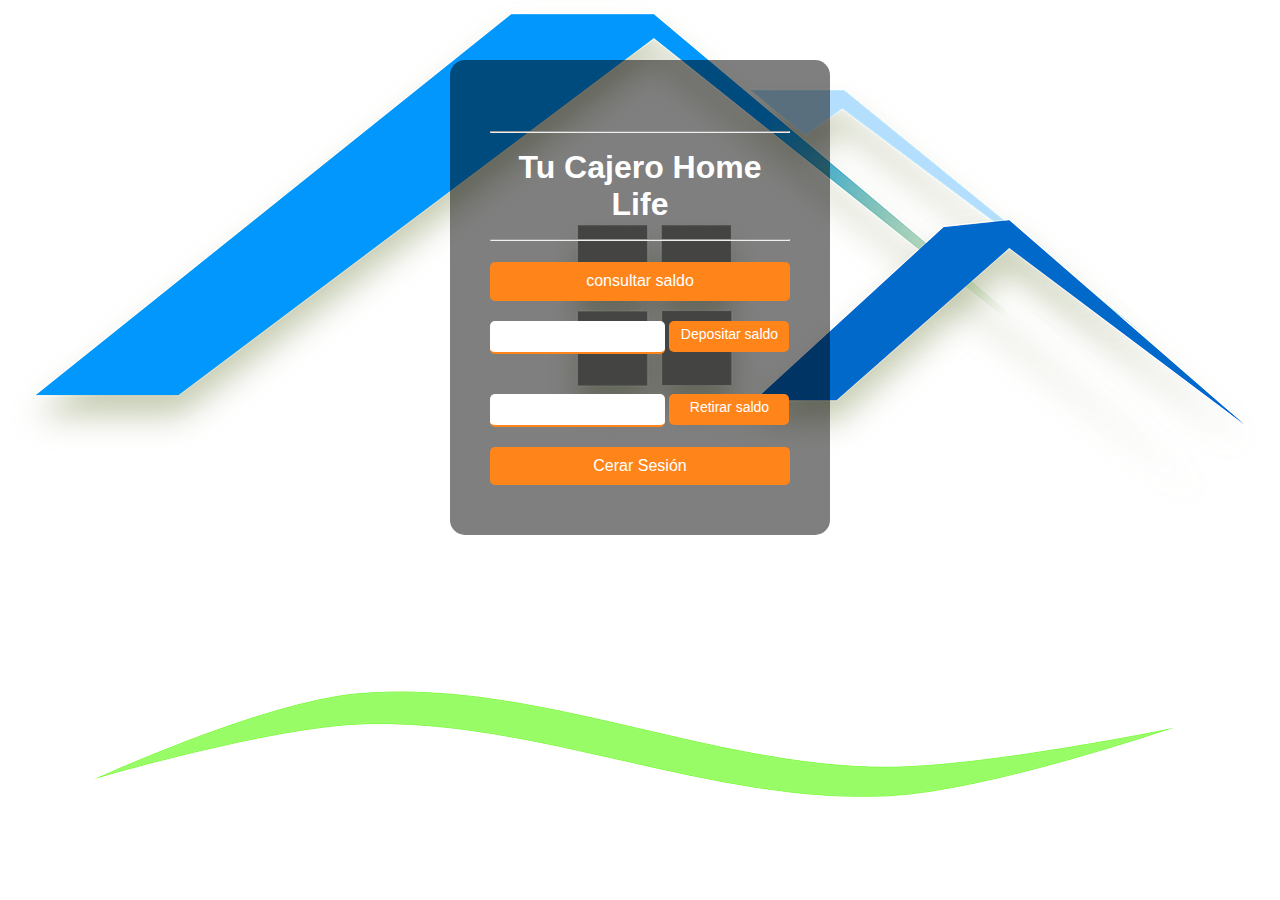
<file: cajero.html>
<!DOCTYPE html>
<html lang="en">
<head>
    <meta charset="UTF-8">
    <meta name="viewport" content="width=device-width, initial-scale=1.0">
    <title>TU CAJERO HOME LIFE</title>
    <link rel="stylesheet" href="css/Normalize.css">
    <link rel="stylesheet" href="css/cajero.css">
    <script type="text/javascript" src="cajero.js"></script>
</head>
<body>
    <form id="miCajero" name="" method="POST">
        <h1><strong><hr>Tu Cajero Home Life<hr></strong></h1>
        <button onclick="consultar();">consultar saldo</button>


        <label>
            <input type="number" id="dep"/>
            <input type="submit" value="Depositar saldo" onclick="depositar()"/> 
        </label>

        <label>
            <input type="number" id="ret"/>
            <input type="submit" value="Retirar saldo" onclick="retirar()"/> 
        </label>

        <button onclick="Cerrar();"><a href="index.html">Cerar Sesión</a></button>
    </form>
</body>
</html>
</file>
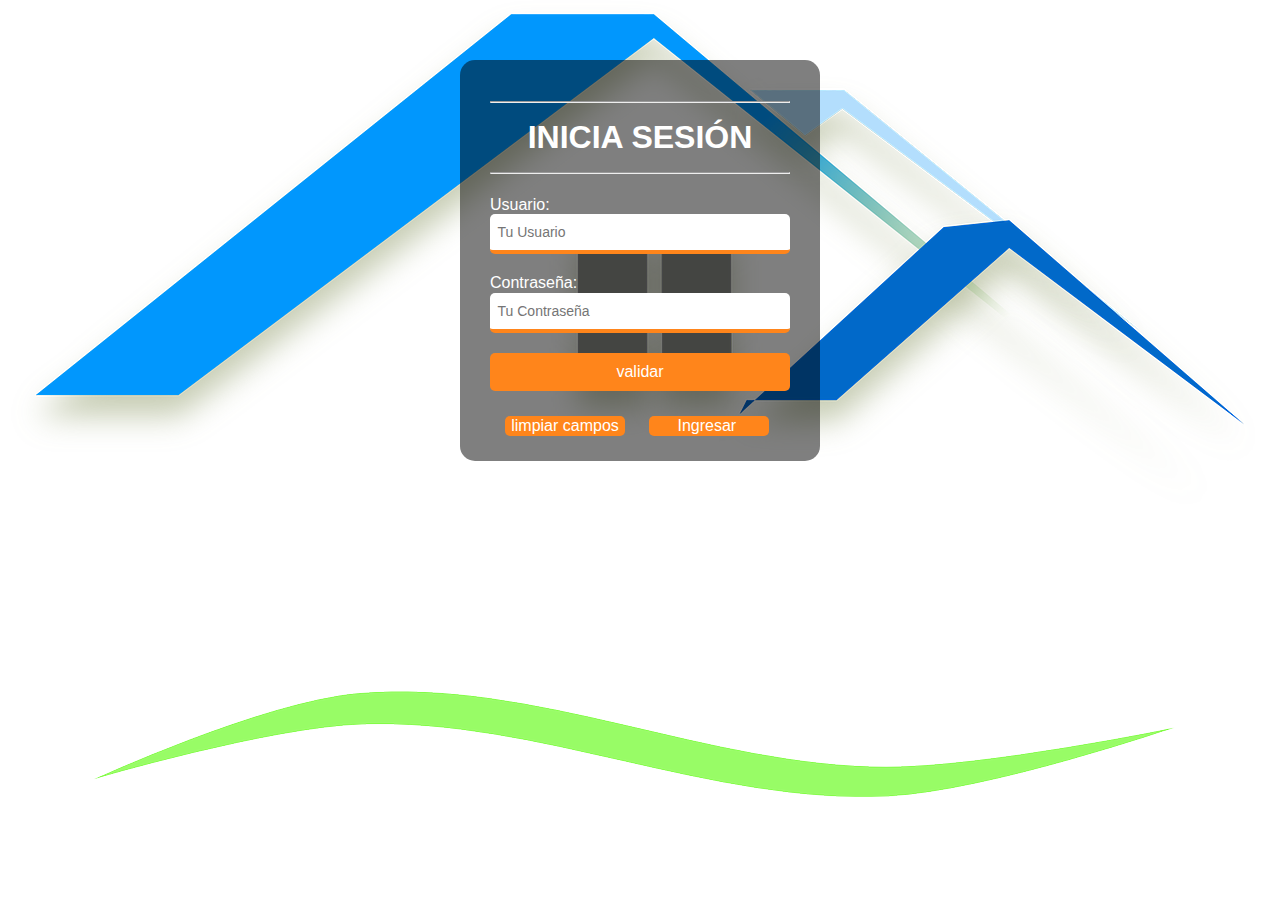
<file: login.html>
<!DOCTYPE html>
<html lang="en">
<head>
    <meta charset="UTF-8">
    <meta name="viewport" content="width=device-width, initial-scale=1.0">
    <title>INICIA SESIÓN</title>
    
    <link rel="stylesheet" href="css/login.css"> 
    <link rel="stylesheet" href="css/Normalize.css">



</head>
<body>

        <form id="login">
            <h1><hr>INICIA SESIÓN<hr></h1>

            <label>Usuario:</label> 
            <input type="text" name="usuario" id="usuario" placeholder="  Tu Usuario" >

            <label>Contraseña:</label>
            <input type="password" name="pass" id="pass" placeholder="  Tu Contraseña" >

            <input type="button" name="btnVereficar" id="btnVerificar" onclick="validar()" value="validar" >

            <button onclick="limpiar ()">limpiar campos</button>
            <button><a href="cajero.html">Ingresar</a></button>
        </form>
        <script type="text/javascript">
        
        let contador = 0
        function validar(){
            var usuario = document.getElementById("usuario").value;
            var contraseña = document.getElementById("pass").value;
            
            if (usuario == "fabio" && contraseña ==  "12345" ){
                alert("usuario y contraseña son validos")
                contador = 3

            }else{
                contador++
                if (contador > 3){
                    
                    alert("! has fallado tus tres intentos !")
                }else{
                    alert("usuario o contraseña son incorrectos intentos : " + contador + " verifique sus datos" )
                    
                }   
            }
        }
        function limpiar(){
            document.getElementById('login').reset();
        }
        </script>


</body>

</html>
</file>
<file: css/cajero.css>
body{
    font-family: 'Arial';
    background-image: url(../img/fondo.png);
    background-repeat: no-repeat;
}
#miCajero{
    width: 100%;
    max-width: 300px;
    margin: 60px auto;
    color: #fff;
    border-radius: 15px;
    background: rgba(0, 0, 0, .5);
    padding: 50px 40px;
}
#miCajero h1{
    width: 100%;
    text-align:center;
    font-family: 'Arial';
}
#miCajero button {
    background: #ff851b;
    color: #fff;
    border: none;
    width: 100%;
    padding: 10px 0;
    font-family: 'Arial';
    font-size: 16px;
    cursor: pointer;
    border-radius: 5px;
}
#miCajero #dep{
    width: 50%;
    padding: 5px 5px 10px 20px;
    color: black;
    border: none;
    border-radius: 5px;
    border-bottom: 2px solid #ff851b;
    font-family: 'Arial';
    font-size: 14px;
    font-weight: normal;
    margin: 20px 0px 20px 0px;
}
#miCajero #dep[type=number]::-webkit-inner-spin-button, 
#miCajero #dep[type=number]::-webkit-outer-spin-button { 
  -webkit-appearance: none; 

}
#miCajero input[type=submit]{
    width: 40%;
    padding: 5px 10px 10px 10px;
    color: white;
    background: #ff851b;
    border: none;
    border-radius: 5px;
    font-family: 'Arial';
    font-size: 14px;
    font-weight: normal;
    margin: 20px 0px 20px 0px;
}
#miCajero #ret{
    width: 50%;
    padding: 5px 5px 10px 20px;
    color: black;
    border: none;
    border-radius: 5px;
    border-bottom: 2px solid #ff851b;
    font-family: 'Arial';
    font-size: 14px;
    font-weight: normal;
    margin: 20px 0px 20px 0px;
}
#miCajero #ret[type=number]::-webkit-inner-spin-button, 
#miCajero #ret[type=number]::-webkit-outer-spin-button { 
  -webkit-appearance: none; 
}
#miCajero button a{
    color: white;
    text-decoration: none;
    border-radius: 5px;
    padding: 10px 100px 11px 100px;
}
</file>
<file: css/login.css>
body{
    font-family: 'Arial';
    background-image: url(../img/fondo.png);
    background-repeat: no-repeat;
}
#login{
    width: 100%;
    max-width: 300px;
    margin: 60px auto;
    color: #fff;
    border-radius: 15px;
    background: rgba(0, 0, 0, .5);
    padding: 20px 30px;
}
#login h1{
    width: 100%;
    text-align:center;
    font-family: 'Arial';
}
#login label{
    font-family: 'Arial';
}
#login input[type="text"],
#login input[type="password"]{
    outline: none;
    display: inline-block;
    width: 100%;
    padding: 10px 0px;
    color: black;
    border: none;
    border-radius: 5px;
    border-bottom: 4px solid #ff851b;
    font-family: 'Arial';
    font-size: 14px;
    font-weight: normal;
    margin: 0 0 20px 0;
}
#login input[type="button"]{
    background: #ff851b;
    color: #fff;
    border: none;
    width: 100%;
    padding: 10px 0;
    font-family: 'Arial';
    font-size: 16px;
    cursor: pointer;
    border-radius: 5px;
}
#login input[type="button"]:hover{
    background: rgba(0,117, 217, 0.7);
    transition: all .5s ease;
}
#login button{
    background: #ff851b;
    color: #fff;
    border: none;
    width: 40%;
    font-family: 'Arial';
    font-size: 16px;
    cursor: pointer;
    border-radius: 5px;
    margin: 25px 5px 5px 15px;
    
}
#login button a{
    width: 40%;
    text-decoration: none;
    color: #fff;
    padding: 0px 33px 0px 22px;
    border-radius: 5px;

    
}
#login button:hover,
#login button a:hover{
    background: rgba(0,117, 217, 0.7);
    transition: all .5s ease;
}
</file>
